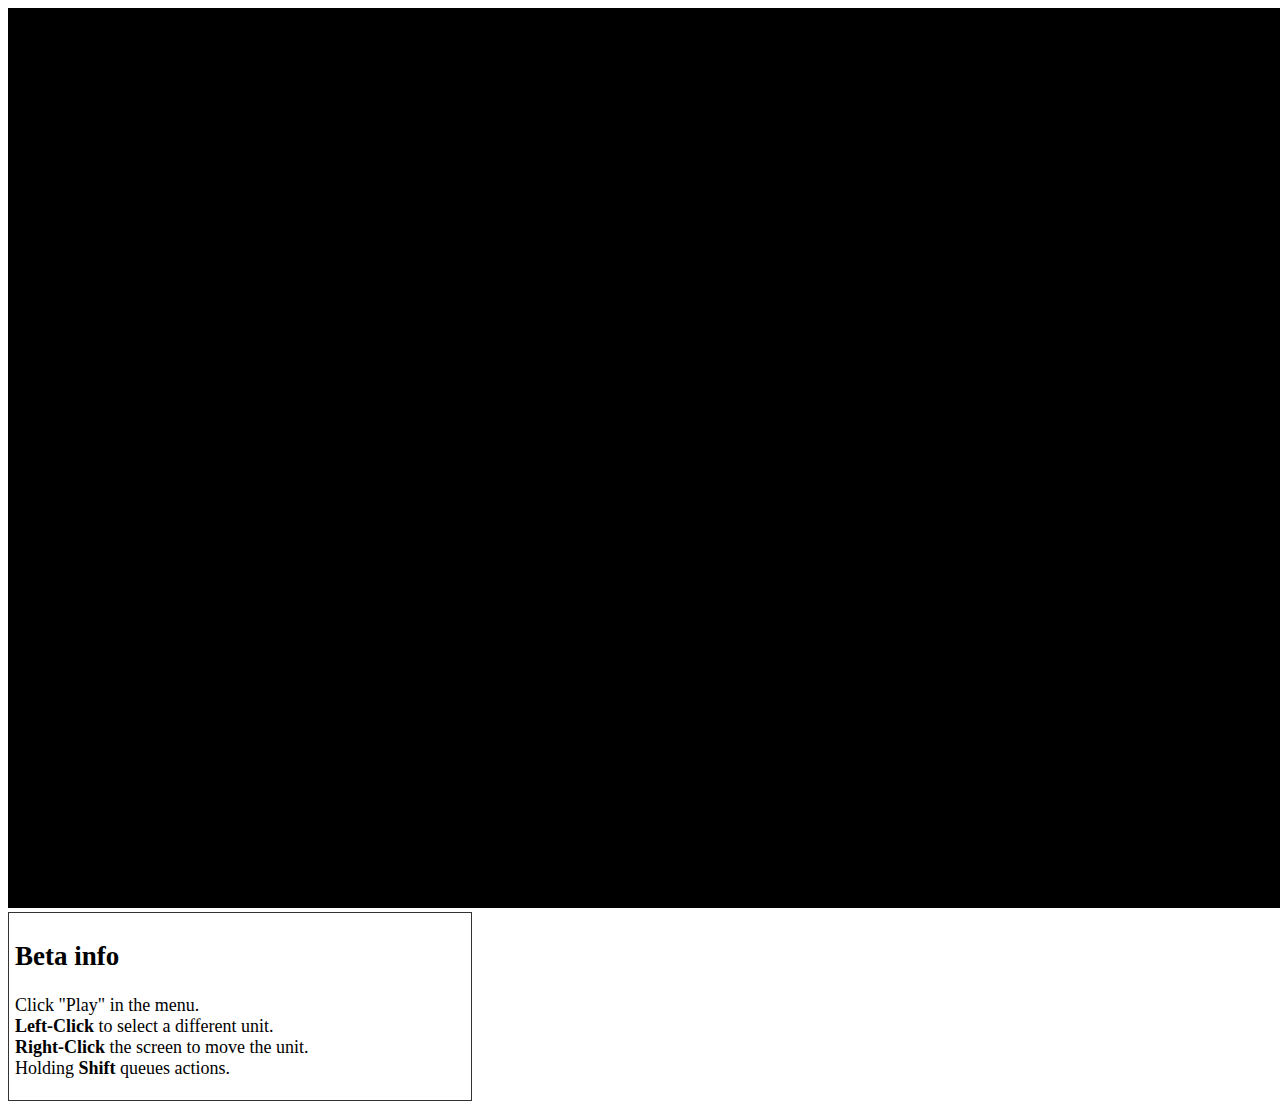
<file: index.html>
<!DOCTYPE html>
<html>
    <head>
        <title>Game</title>

        <link rel="stylesheet" href="assets/main.css">

        <!-- Main Script -->
        <script src="game.js" type="text/javascript"></script>

        <!-- Vendors -->
        <script src="vendor/prototype.js" type="text/javascript"></script>
        <script src="vendor/three.min.js" type="text/javascript"></script>
        <script src="vendor/rsvp.js" type="text/javascript"></script>
        <script src="vendor/underscore.js" type="text/javascript"></script>
        <!-- Resources -->
        <script src="resources/ResourceBank.js" type="text/javascript"></script>
        <!-- Loaders -->
        <script src="loaders/LoaderCache.js" type="text/javascript"></script>
        <script src="loaders/Loader.js" type="text/javascript"></script>
        <script src="loaders/ThreeLoader.js" type="text/javascript"></script>
        <!-- Components -->
        <script src="component/Component.js" type="text/javascript"></script>
        <script src="component/MenuComponent.js" type="text/javascript"></script>
        <script src="component/InputComponent.js" type="text/javascript"></script>
        <script src="component/EntityComponent.js" type="text/javascript"></script>
        <script src="component/UnitComponent.js" type="text/javascript"></script>
        <script src="component/HUDComponent.js" type="text/javascript"></script>
        <script src="component/OverworldComponent.js" type="text/javascript"></script>
        <script src="component/TestingComponent.js" type="text/javascript"></script>
        <!-- Commands -->
        <script src="command/CommandQueue.js" type="text/javascript"></script>
        <script src="command/Command.js" type="text/javascript"></script>
        <script src="command/MoveCommand.js" type="text/javascript"></script>
        <script src="command/IdleCommand.js" type="text/javascript"></script>

        <!-- Controllers -->
        <script src="controller/Router.js" type="text/javascript"></script>
        <script src="controller/Controller.js" type="text/javascript"></script>
        <script src="controller/MainMenuController.js" type="text/javascript"></script>
        <script src="controller/OverworldController.js" type="text/javascript"></script>
        <script src="controller/HomePlotController.js" type="text/javascript"></script>
        <script src="controller/InsideController.js" type="text/javascript"></script>
        <script src="controller/TestingController.js" type="text/javascript"></script>
        <script src="controller/LoadingController.js" type="text/javascript"></script>
        <!-- Entity -->
        <script src="entity/Entity.js" type="text/javascript"></script>
        <script src="entity/EntityFactory.js" type="text/javascript"></script>
        <!-- Models -->
        <script src="model/Model.js" type="text/javascript"></script>
        <script src="model/Hero.js" type="text/javascript"></script>
        <script src="model/Ground.js" type="text/javascript"></script>
        <!-- Scene Graphs -->
        <script src="scenegraph/threejs/SceneGraph.js" type="text/javascript"></script>
        <script src="scenegraph/threejs/Ground.js" type="text/javascript"></script>
        <script src="scenegraph/threejs/EarthHero.js" type="text/javascript"></script>
        <script src="scenegraph/threejs/FireHero.js" type="text/javascript"></script>
        <script src="scenegraph/threejs/IceHero.js" type="text/javascript"></script>
        <!-- Settings -->
        <script src="settings/EntitySettings.js" type="text/javascript"></script>
        <!-- Fonts -->
        <script src="fonts/helvetiker_regular.typeface.js" type="text/javascript"></script>

        <!-- Constants -->
        <script src="const/GlobalConst.js" type="text/javascript"></script>
        <script src="const/EntityConst.js" type="text/javascript"></script>

        <!-- Util -->
        <script src="util.js" type="text/javascript"></script>
        <script src="DebugBox.js" type="text/javascript"></script>
    </head>
    <body>
        <div id="wrapper">

            <div id="game"></div>

            <div id="info">
                <h2>Beta info</h2>
                Click "Play" in the menu. <br/>
                <b>Left-Click</b> to select a different unit. <br />
                <b>Right-Click</b> the screen to move the unit. <br />
                Holding <b>Shift</b> queues actions. <br/>
            </div>

            <div id="debugContainer">
                    <div id="debugHeader">Debug Box</div>
                    <div id="debugBox"></div>
            </div>
        </div>

        <script type="text/javascript">

            G.run = (function() {
                var loops = 0, skipTicks = 1000 / G.fps,
                        maxFrameSkip = 10,
                        nextGameTick = (new Date).getTime();

                return function() {
                    loops = 0;

                    while ((new Date).getTime() > nextGameTick) {

                        G.update();
                        nextGameTick += skipTicks;
                        loops++;
                    }

                    G.draw();
                };
            })();

            (function() {
                var onEachFrame;
                if (window.webkitRequestAnimationFrame) {
                    onEachFrame = function(cb) {
                        var _cb = function() {
                            cb();
                            webkitRequestAnimationFrame(_cb);
                        }
                        _cb();
                    };
                } else if (window.mozRequestAnimationFrame) {
                    onEachFrame = function(cb) {
                        var _cb = function() {
                            cb();
                            mozRequestAnimationFrame(_cb);
                        }
                        _cb();
                    };
                } else {
                    onEachFrame = function(cb) {
                        setInterval(cb, 1000 / 60);
                    }
                }

                window.onEachFrame = onEachFrame;
            })();

            window.onload = function() {
                G.initialize();
                window.onEachFrame(G.run);
            }
        </script>
    </body>
</html>
</file>
<file: assets/main.css>
#debugContainer {
    position: absolute;
    left: 1605px;
    top: 10px;
    display: none;
}
#game { display: inline; width: 1600px;}
#debugHeader {

    font-size: 14px;
    font-weight: bold;
    margin-left: 15px;
    border: 1px solid #333;
    background-color: #ccc;
    width: 100px;
    height: 25px;
    text-align:center;
}
#debugBox {
    margin: 15px;
    margin-top: 5px;
    width: 650px;
    height: 300px;
    border: 1px solid #333;
    padding: 6px;
    font-size: 18px;
}

#info {

    width: 450px;
    height: 175px;
    font-size: 18px;
    border: 1px solid #333;
    padding: 6px;

}
</file>
